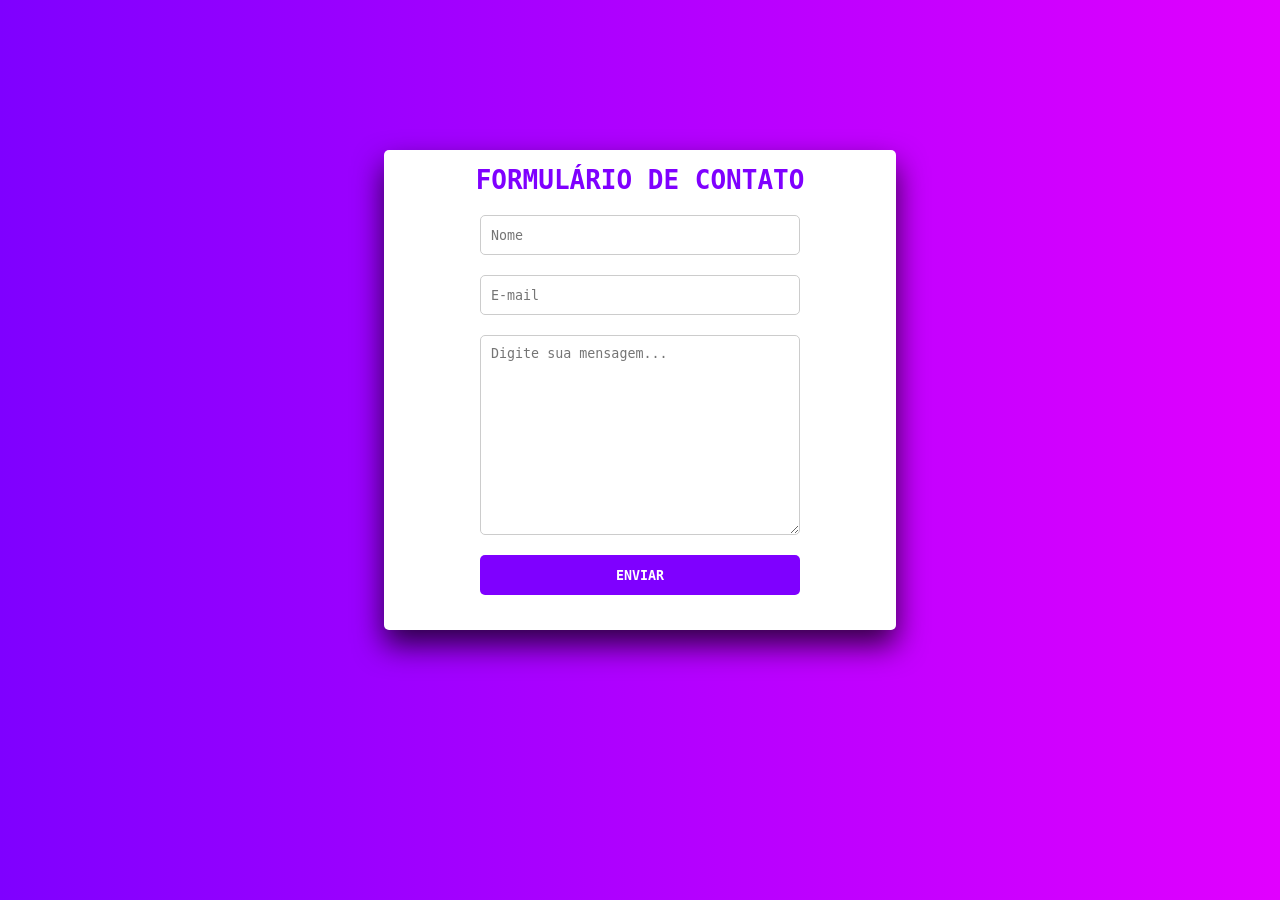
<file: Formulario/index.html>
<!doctype html>
<html lang="pt-br">
  <head>
    <meta charset="UTF-8" />
    <meta name="viewport" content="width=device-width, initial-scale=1.0" />
    <link rel="stylesheet" href="./css/style.css" />
    <title>Formulario DevClub</title>
  </head>
  <body>
    <form action="https://formsubmit.co/samuelteixeira706@gmail.com" method="post">
        <h1>Formulário de Contato</h1>
        <input type="hidden" name="_next" value="https://telaobrigadopelica.netlify.app/">



        <input type="text" name="nome" placeholder="Nome" required>
        <input type="email" name="email" placeholder="E-mail" required>
        <textarea name="message" placeholder="Digite sua mensagem..." required></textarea>

        <button type="submit" >Enviar</button>
    </form>
</html>
</file>
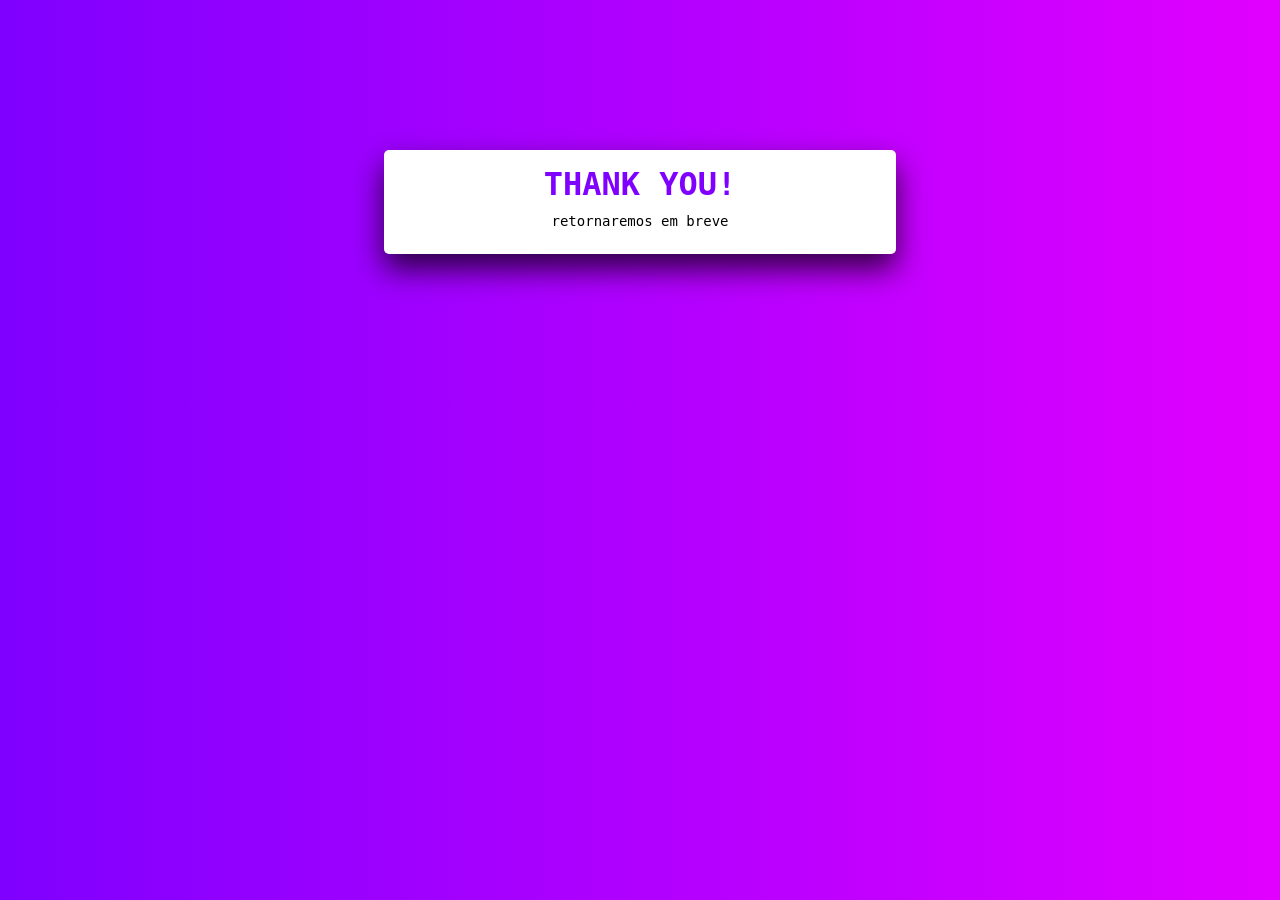
<file: telaObrigado/index.html>
<!doctype html>
<html lang="pt-br">
  <head>
    <meta charset="UTF-8" />
    <meta name="viewport" content="width=device-width, initial-scale=1.0" />
    <link rel="stylesheet" href="./css/style.css" />
    <title>Formulario Thanks!</title>
  </head>
  <body>
    <div class="thanks-card">
      <h1>Thank You!</h1>
      <p>retornaremos em breve</p>
    </div>
  </body>
</html>
</file>
<file: Formulario/css/style.css>
* {
  margin: 0;
  padding: 0;
  box-sizing: border-box;
  outline: none;
  font-family: monospace;
}

body {
  background-color: #dbdbc8;
  background: linear-gradient(to right, #7f00ff, #e100ff);
}

form {
  background-color: #fff;
  width: 40%;
  min-width: 350px;
  margin: 150px auto;
  border-radius: 5px;
  box-shadow: 0 15px 30px #000000bd;
  padding: 15px;
}

h1 {
  text-align: center;
  font-weight: bold;
  color: #7f00ff;
  text-transform: uppercase;
  font-size: 26px;
}

input,
textarea {
  min-width: 320px;
  display: block;
  margin: 0 auto;
  border-radius: 5px;
  border: solid 1px #ccc;
  margin-top: 20px;
  height: 40px;
  padding-left: 10px;
}

textarea {
  height: 200px;
  padding-top: 10px;
}

button {
  display: block;
  margin: 20px auto;
  height: 40px;
  min-width: 320px;
  border-radius: 5px;
  background: #7f00ff;
  color: #fff;
  border: none;
  text-transform: uppercase;
  cursor: pointer;
  font-weight: bold;
  transition: transform 0.8s ease;
}

button:hover {
  background-color: #480091d0;
}

button:active {
  background-color: #5c3485d0;
}

/* ---------------------  tela obrigado ------------------------------ */

.thanks-card {
  background-color: #fff;
  width: 40%;
  min-width: 350px;
  margin: 150px auto;
  border-radius: 5px;
  box-shadow: 0 15px 30px #000000bd;
  padding: 15px;
}

.thanks-card h1 {
  font-size: 32px;
}

.thanks-card p {
  text-align: center;
  margin: 10px;
  font-size: 14px;
}
</file>
<file: telaObrigado/css/style.css>
* {
  margin: 0;
  padding: 0;
  box-sizing: border-box;
  outline: none;
  font-family: monospace;
}

body {
  background-color: #dbdbc8;
  background: linear-gradient(to right, #7f00ff, #e100ff);
}

form {
  background-color: #fff;
  width: 40%;
  min-width: 350px;
  margin: 150px auto;
  border-radius: 5px;
  box-shadow: 0 15px 30px #000000bd;
  padding: 15px;
}

h1 {
  text-align: center;
  font-weight: bold;
  color: #7f00ff;
  text-transform: uppercase;
  font-size: 26px;
}

input,
textarea {
  min-width: 320px;
  display: block;
  margin: 0 auto;
  border-radius: 5px;
  border: solid 1px #ccc;
  margin-top: 20px;
  height: 40px;
  padding-left: 10px;
}

textarea {
  height: 200px;
  padding-top: 10px;
}

button {
  display: block;
  margin: 20px auto;
  height: 40px;
  min-width: 320px;
  border-radius: 5px;
  background: #7f00ff;
  color: #fff;
  border: none;
  text-transform: uppercase;
  cursor: pointer;
  font-weight: bold;
  transition: transform 0.8s ease;
}

button:hover {
  background-color: #480091d0;
}

button:active {
  background-color: #5c3485d0;
}

/* ---------------------  tela obrigado ------------------------------ */

.thanks-card {
  background-color: #fff;
  width: 40%;
  min-width: 350px;
  margin: 150px auto;
  border-radius: 5px;
  box-shadow: 0 15px 30px #000000bd;
  padding: 15px;
}

.thanks-card h1 {
  font-size: 32px;
}

.thanks-card p {
  text-align: center;
  margin: 10px;
  font-size: 14px;
}
</file>
